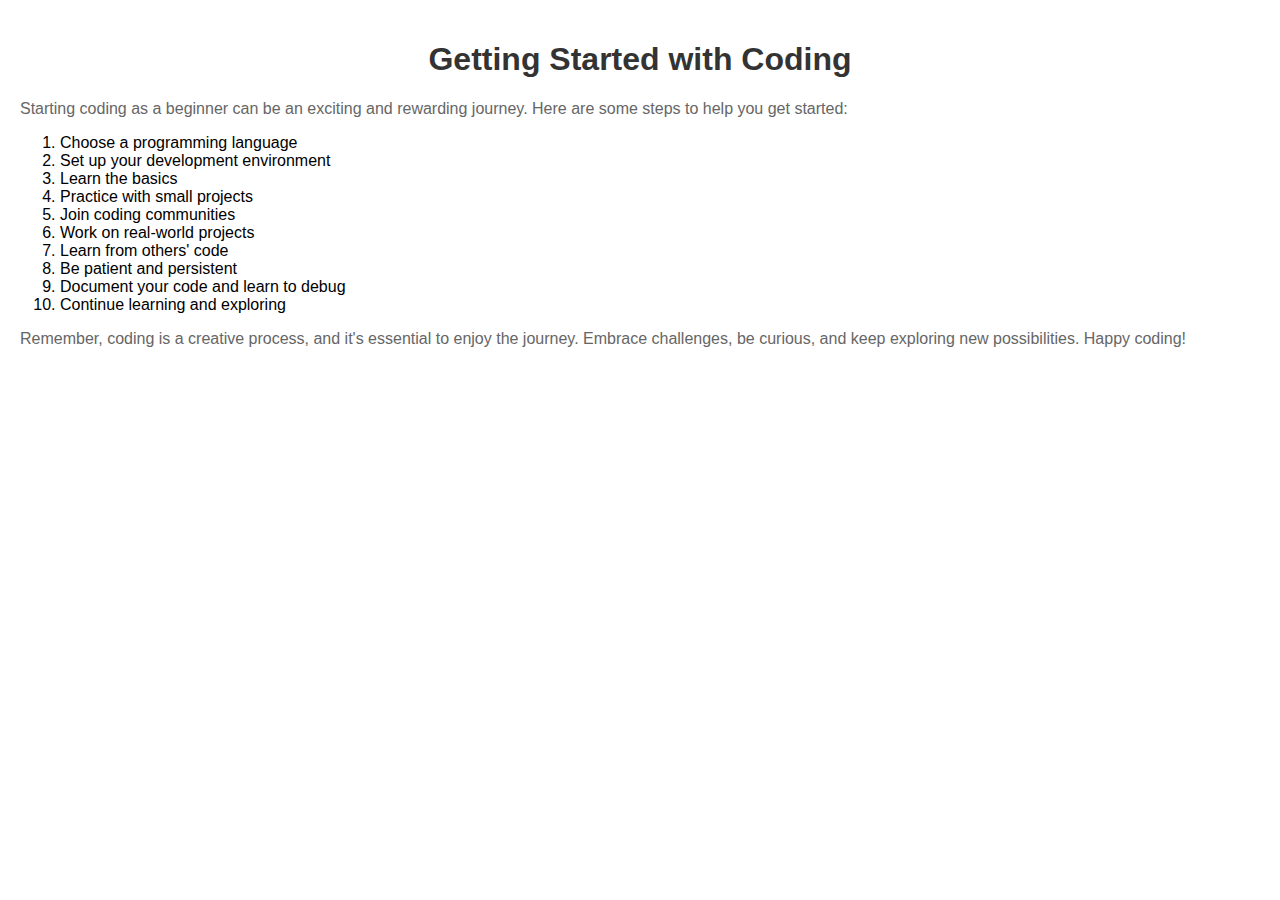
<file: yo.html>
<!DOCTYPE html>
<html>
<head>
  <title>Getting Started with Coding</title>
  <style>
    body {
      font-family: Arial, sans-serif;
      margin: 0;
      padding: 20px;
    }
    
    h1 {
      color: #333;
      text-align: center;
    }
    
    p {
      color: #666;
    }
  </style>
</head>
<body>
  <h1>Getting Started with Coding</h1>
  <p>Starting coding as a beginner can be an exciting and rewarding journey. Here are some steps to help you get started:</p>
  
  <ol>
    <li>Choose a programming language</li>
    <li>Set up your development environment</li>
    <li>Learn the basics</li>
    <li>Practice with small projects</li>
    <li>Join coding communities</li>
    <li>Work on real-world projects</li>
    <li>Learn from others' code</li>
    <li>Be patient and persistent</li>
    <li>Document your code and learn to debug</li>
    <li>Continue learning and exploring</li>
  </ol>
  
  <p>Remember, coding is a creative process, and it's essential to enjoy the journey. Embrace challenges, be curious, and keep exploring new possibilities. Happy coding!</p>
</body>
</html>
</file>
